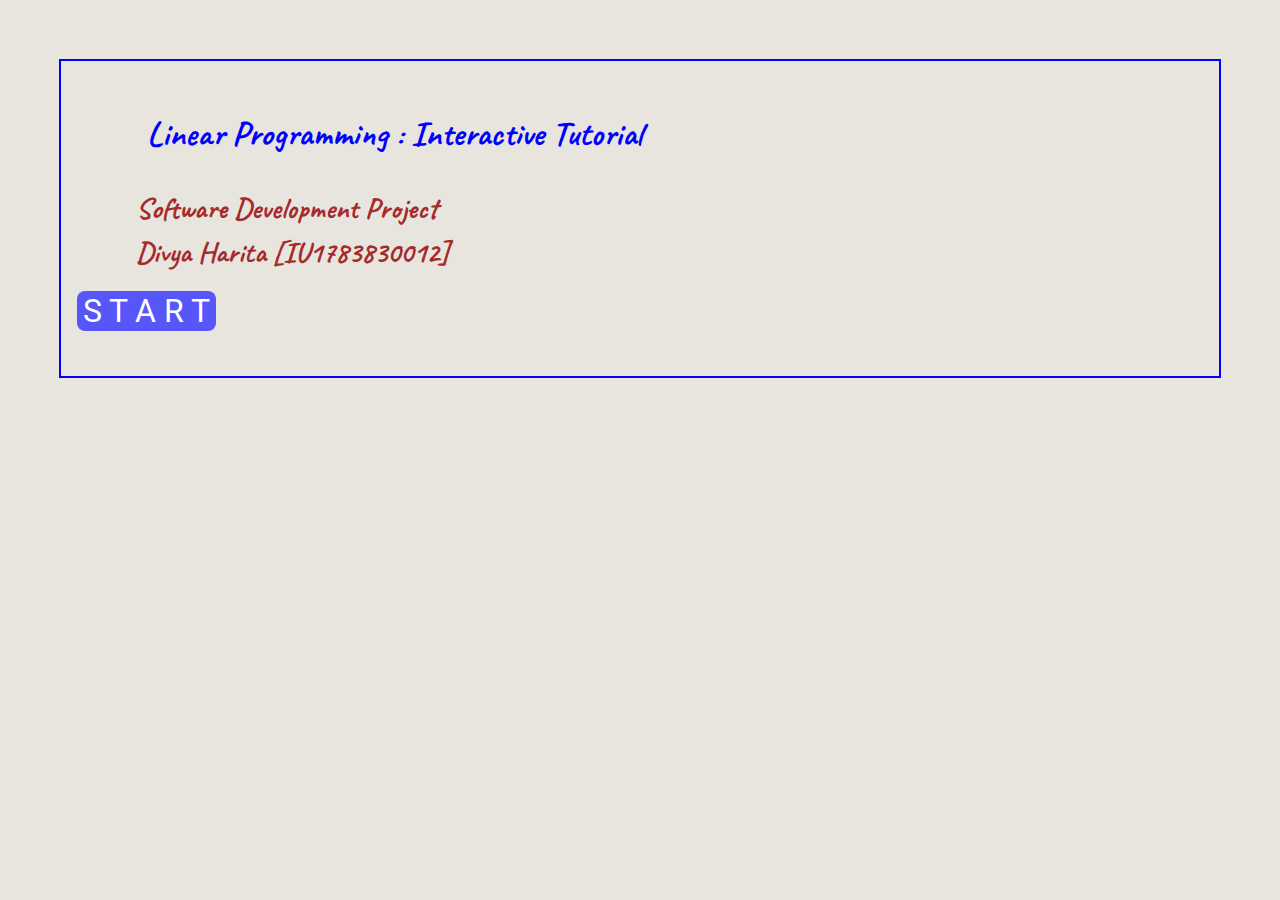
<file: index.html>
<!doctype HTML>
<html>
<head>
  <link rel="stylesheet" href="intro.css"></link>
  
  <link href="https://fonts.googleapis.com/css?family=Roboto&display=swap" rel="stylesheet"> </link>

<link href="https://fonts.googleapis.com/css?family=Caveat&display=swap" rel="stylesheet"> </link>
  
</head>
<body>
<div style="margin:2em; border: solid blue 2px; padding: 1em;">
<h1>Linear Programming : Interactive Tutorial</h1>
  <h3>Software Development Project</h3>
  <h3>Divya Harita [IU1783830012]</h3>
<h2><a href='./Module-1-Intro/Intro.html'>
          <button class="navBtn">S T A R T</button>
     </a></h2>

</div>
  </body>
</html>
</file>
<file: intro.css>
body {font-family: 'Caveat', cursive; text-align: left;
				background-color:#e8e4de; 
				padding: 1.2em;
				}
		
		
				h1 {margin: 1em auto; font-size: 26pt; text-align: left;
				   font-family: 'Caveat', Cursive;
				   color: blue; margin-left: 2em;}
		h3 {  text-align:left; margin-left: 2em; margin-top: 0.25em; margin-bottom: 0.1em;
				color: brown; font-family: bold;
		    font-family: 'Caveat', Cursive; font-size: 22pt;}
			
		h4 { margin-left: 2em; font-size: 19pt; 
			padding-top: 0.25em; margin-top: 0.15em; margin-bottom: 0.15em;}
			
		.ui-slider .ui-slider-handle {background-color: #fffc5c; 
										top: -17px; border: solid green 4px;
										text-align: center; padding-top: 5px;
										width: 52px; height: 52px; border-radius: 20px;}
		
		.ui-slider {width: 25%; height: 19px; margin: 1em;
				border: solid darkgrey 4px; background-color: #e9ebf9;}
				
		.ui-widget.ui-widget-content {border: solid #7274ed  4px;
										background-color: #e0e8e0; margin: 2em;}
		
		
		.sliderImg {
							width:30px;
							height:30px;
							border-radius:8px;
							vertical-align: middle;
					}
		
		#handle1 	{
						background-color: #f7fff7;
					}
					
		#slider1, #slider {border-radius: 15px; width: 97%;}
		
		.sliderBox {display: inline-block; margin-left: 1em;
					box-sizing: initial; border-bottom: solid grey 1px;
					width: 85%;
					}
		
		input[type="text"] {font-size: 16pt;}
		
		#numApples {color: blue; padding-left: 0.5em; padding-right: 0.5em; font-size: 22pt;
					background-color: #ffee90; margin-left: 0.6em;
					border-radius: 12px; font-family: "Calibri";
					border: solid darkgrey 1px;}
		#numBananas {color: #6c0c0c; padding-left: 0.5em; padding-right: 0.5em; font-size: 22pt;
					background-color: #ffee90; margin-left: 0.6em;
					border-radius: 12px; font-family: "Calibri";
					border: solid darkgrey 1px;}
		#titleH1 {font-family: Calibri; margin: 0; margin-left: 2em;}
		
		#divUI, #divText {background-color: #f6f8ff;
				border-radius: 1.2em; border: solid #bfc2f0 1px;
				box-shadow: 10px 10px 5px #b8b0b0;
				margin-right: 1.25em;
				}
		
		#moduleH4 {font-weight: bold; font-family: 'Roboto', sans-serif;
					margin-left: 0.5em;
					color: #3e56d9; font-size: 16pt;}
					
		.sectionNumber {font-family: 'Roboto', sans-serif; font-size: 80%; font-weight: bold;
						color: #4c42c0; margin-right: 0.2em;}
		
		#h2TextHead {background-color: #d1d1f3; margin-top: 0.4em; margin-bottom: 0.65em; border-radius: 0.8em; padding: 0.4em;}
		
		.stuff {font-size: 16pt; font-family: 'Roboto', sans-serif; line-height: 105%;
				color: #2a325a;
				}
				
		.stuffH3 {padding:0.2em; margin: 0.3em; font-weight: bold;}
				
		.tab {font-size: 14pt; width: 4em; text-align: center; font-family: 'Roboto', sans-serif;
				display: inline-block; 
				border-top: solid darkgreen 3px; border-top-left-radius: 0.8em; border-top-right-radius: 0.8em;
				border-left: solid darkgreen 3px; border-right: solid darkgreen 3px;
				cursor: pointer; user-select: none;
				}
		.inactiveTab {background-color: #f0deb4;}		
		.inactiveTab:hover {background-color: #c3caff;}
		.activeTab {background-color: #ffffbd;}
		
		.activeStuff {display: block;}
		.inactiveStuff {display: none;}
		
		#tabStrip {margin-top: 0.4em; border-bottom: solid grey 3px; margin-bottom: 0.3em;}
		
		.navBtn {background-color: #5656f9; color: white; border: none;
				font-family: 'Roboto', sans-serif; font-size: 24pt;
				border-radius: 0.25em; margin-bottom: 0.3em;}
				
				
		.navBtn:hover {color:yellow; font-weight: bold;}
		
		#btnPrev {display: none;}
		#btnNext {display: inline;}
</file>
